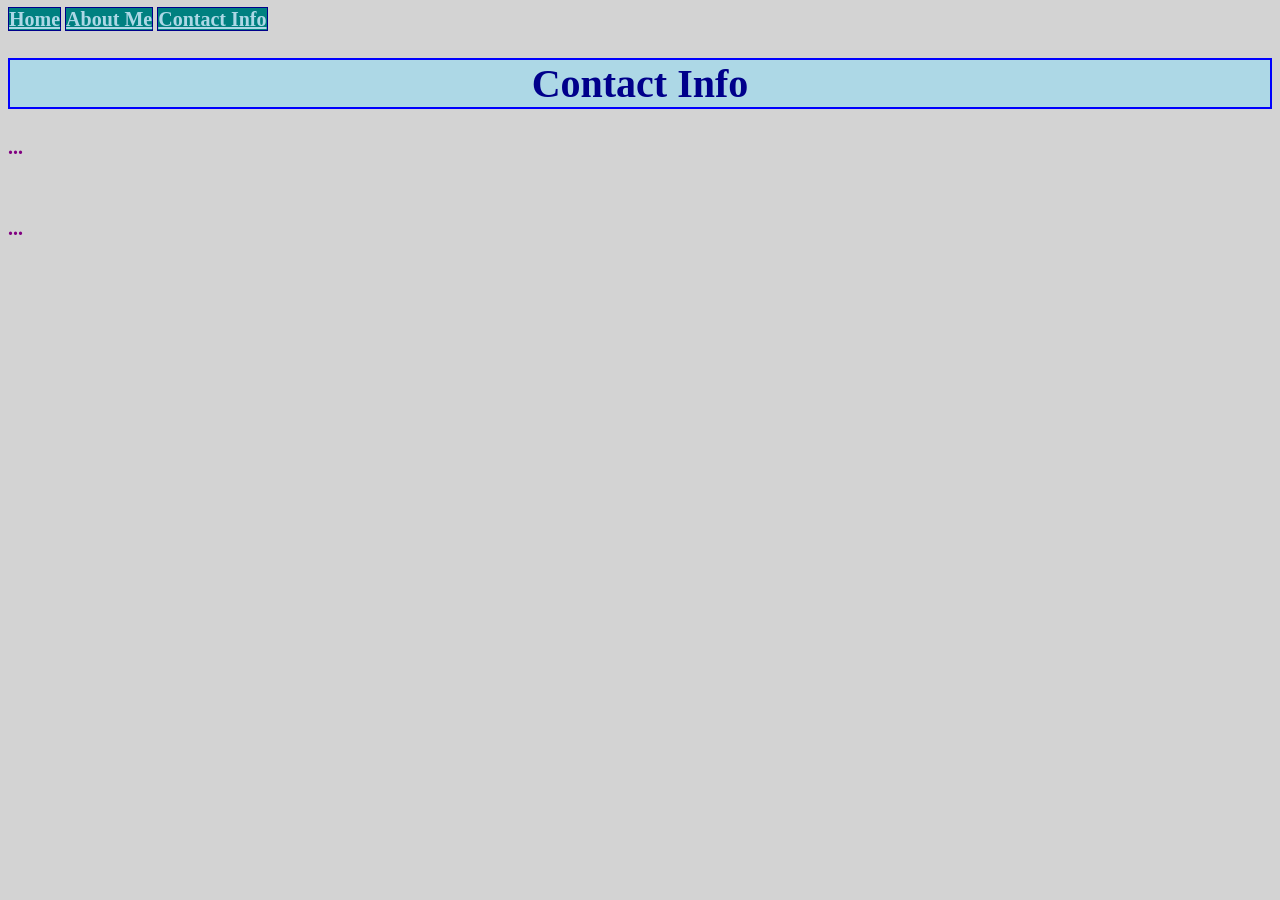
<file: contact.html>
<!DOCTYPE html>
<html>
  <head>
    <title>Contact Info</title>
    <link href="style.css" rel="stylesheet">
  </head>
  <body>
    <a href="./index.html">Home</a>
    <a href="./aboutme.html">About Me</a>
    <a href="./contact.html">Contact Info</a>
    <h1 class="intro">Contact Info</h1>
    <p>...</p>
    <br>
    <p>...</p>
  </body>

</html>
</file>
<file: style.css>
* {
  background-color: lightgrey;
}
.title {
  background: url('https://wallpapercave.com/wp/naUV8DU.jpg');
  color: darkblue;
  text-align: center;
  font-size: 50px;
  font-family: cursive;
  font-weight: bold;
  text-transform: uppercase;
  border: 3px solid blue;
}
a[href*="index"] {
  font-family: georgia;
  font-size: 20px;
  color: lightblue;
  border: 1px solid darkblue;
  background-color: teal;
  font-weight: bold;
}
a[href*="aboutme"] {
  font-family: georgia;
  font-size: 20px;
  color: lightblue;
  border: 1px solid darkblue;
  background-color: teal;
   font-weight: bold;
}
a[href*="contact"] {
  font-family: georgia;
  font-size: 20px;
  color: lightblue;
  border: 1px solid darkblue;
  background-color: teal;
   font-weight: bold;
}
.intro {
  color: darkblue;
  text-align: left;
  font-size: 40px;
  font-family: cursive;
  font-weight: bold;
  border: 2px solid blue;
  background-color: lightblue;
  text-align: center;
}
.hover:hover {
  background-color: teal;
  color: blue;
  font-size: 24px;
}
a:hover {
	background-color: lightblue;
	font-size: 20px;
}
p {
  font-size: 20px;
  font-weight: bold;
  color: purple;
  text-align: left;
  text-transform: uppercase;
}
.special {
  color: darkblue;
  text-align: left;
  font-size: 40px;
  font-family: cursive;
  font-weight: bold;
  border: 2px solid blue;
  background-color: lightblue;
  text-align: center;
}
.media {
  color: darkblue;
  text-align: left;
  font-size: 40px;
  font-family: cursive;
  font-weight: bold;
  border: 2px solid blue;
  background-color: lightblue;
  text-align: center;
}
a[href*="@suspicious_me"] {
  font-size: 20px;
  border: 1px solid blue;
  font-weight: bold;
  font-family: cursive;
  text-align: center;
  color: darkblue;
}
.content {
  font-size: 30px;
  font-family: georgia;
  font-weight: bold;
  color: darkblue;
  background-color: lightblue;
  border: 1px solid darkblue;
}
.channel {
  text-align: center;
}
h5 {
  font-size: 18px;
  font-family: cursive;
  font-weight: bold;
  text-align: left;
  color: black;
  border: 1px black;
}
</file>
